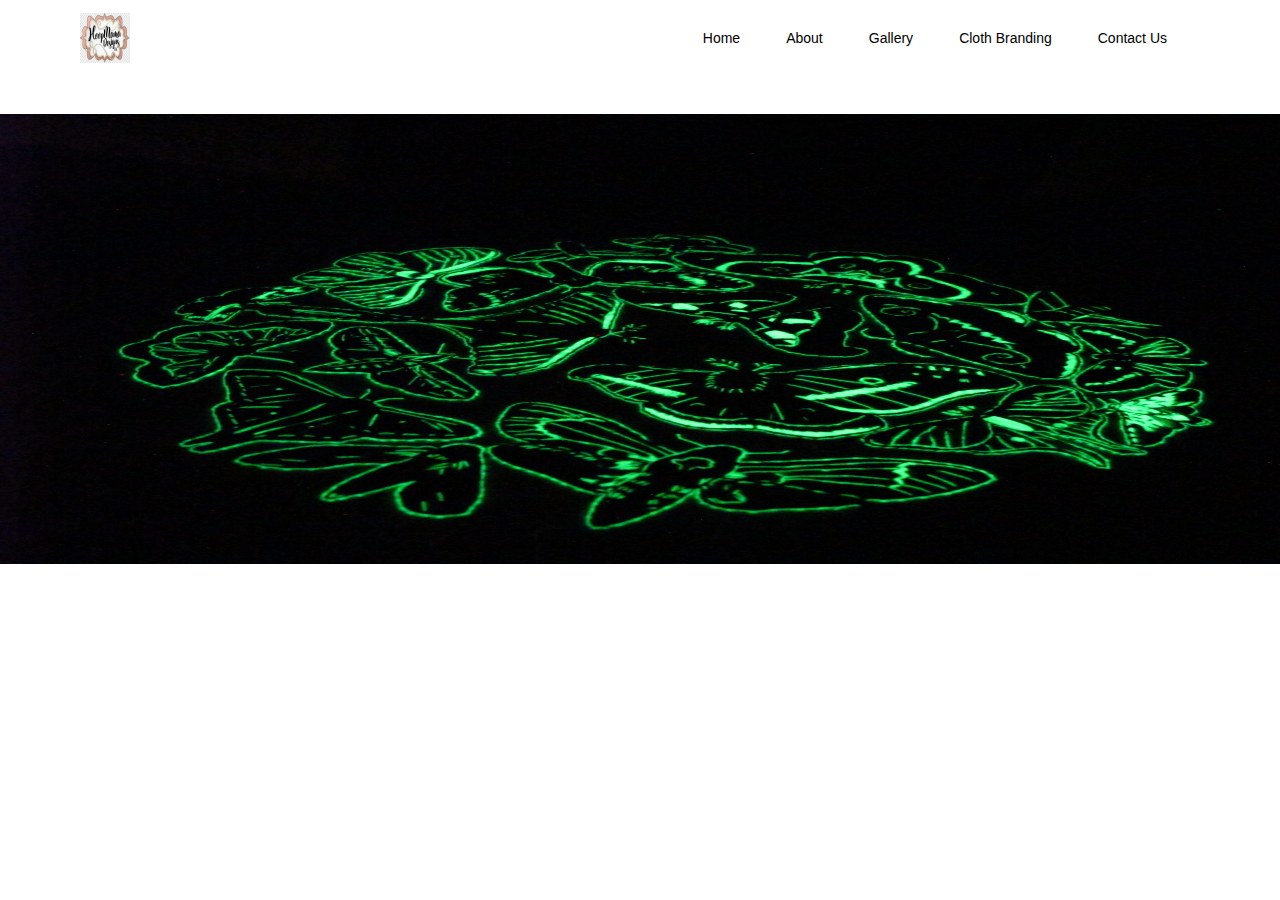
<file: webpages/about.html>
<!DOCTYPE html>

<head>
    <meta name="viewport" content="width=device-width, initial-scale=1">
    <link rel="stylesheet" href="https://maxcdn.bootstrapcdn.com/bootstrap/4.3.1/css/bootstrap.min.css">
    <link rel="stylesheet" href="https://use.fontawesome.com/releases/v5.6.3/css/all.css" integrity="sha384-UHRtZLI+pbxtHCWp1t77Bi1L4ZtiqrqD80Kn4Z8NTSRyMA2Fd33n5dQ8lWUE00s/" crossorigin="anonymous">
</head>
<link rel="stylesheet" href="/css/style.css">
</head>

<body>
    <div class="website-header">
        <nav class="navbar navbar-expand-lg bg-white">
            <!-- Brand/logo -->
            <a class="navbar-brand" href="#">
                <img src="/images/logo.jpg" alt="logo">
            </a>
            <button class="navbar-toggler" type="button" data-toggle="collapse" data-target="#navbarSupportedContent" aria-controls="navbarSupportedContent" aria-expanded="false" aria-label="Toggle navigation">
                <span class="navbar-toggler-icon"></span>
              </button>
            <div class="collapse navbar-collapse" id="navbarSupportedContent">
                <ul class="navbar-nav ml-auto">
                    <li class="nav-item"><a class="nav-link" href="/index.html">Home</a></li>
                    <li class="nav-item"><a class="nav-link" href="about.html">About</a></li>
                    <li class="nav-item "><a class="nav-link" href="gallery.html">Gallery</a>
                    </li>
                    <li class="nav-item"><a class="nav-link" href="cloth-branding.html">Cloth Branding</a></a>
                    </li>
                    <li class="nav-item "><a class="nav-link" href="contact.html">Contact Us</a>
                    </li>
                    <li><i class="fas fa-search"></i></li>
                </ul>
            </div>
        </nav>
    </div>
    <div class="about-us">
        <div class="row">
            <div class="col-md-12">
                <img src="/images/about.jpg" alt="About" class="img-fluid w-100 about-img" />
            </div>

        </div>
        <!-- <div class="about-text">
            <h2><span class="undrline-red">Embroidery</h2>
        
                <p id="embroidery-text">Lorem Ipsum is simply dummy text of the printing and typesetting industry. Lorem Ipsum has been the industry's standard dummy text ever since the 1500s, when an unknown printer took a galley of type and scrambled it </p>
        </div> -->
    </div>
    <script src="https://ajax.googleapis.com/ajax/libs/jquery/3.5.1/jquery.min.js"></script>
    <script src="https://cdnjs.cloudflare.com/ajax/libs/popper.js/1.16.0/umd/popper.min.js"></script>
    <script src="https://maxcdn.bootstrapcdn.com/bootstrap/4.3.1/js/bootstrap.min.js"></script>
</body>

</html>
</file>
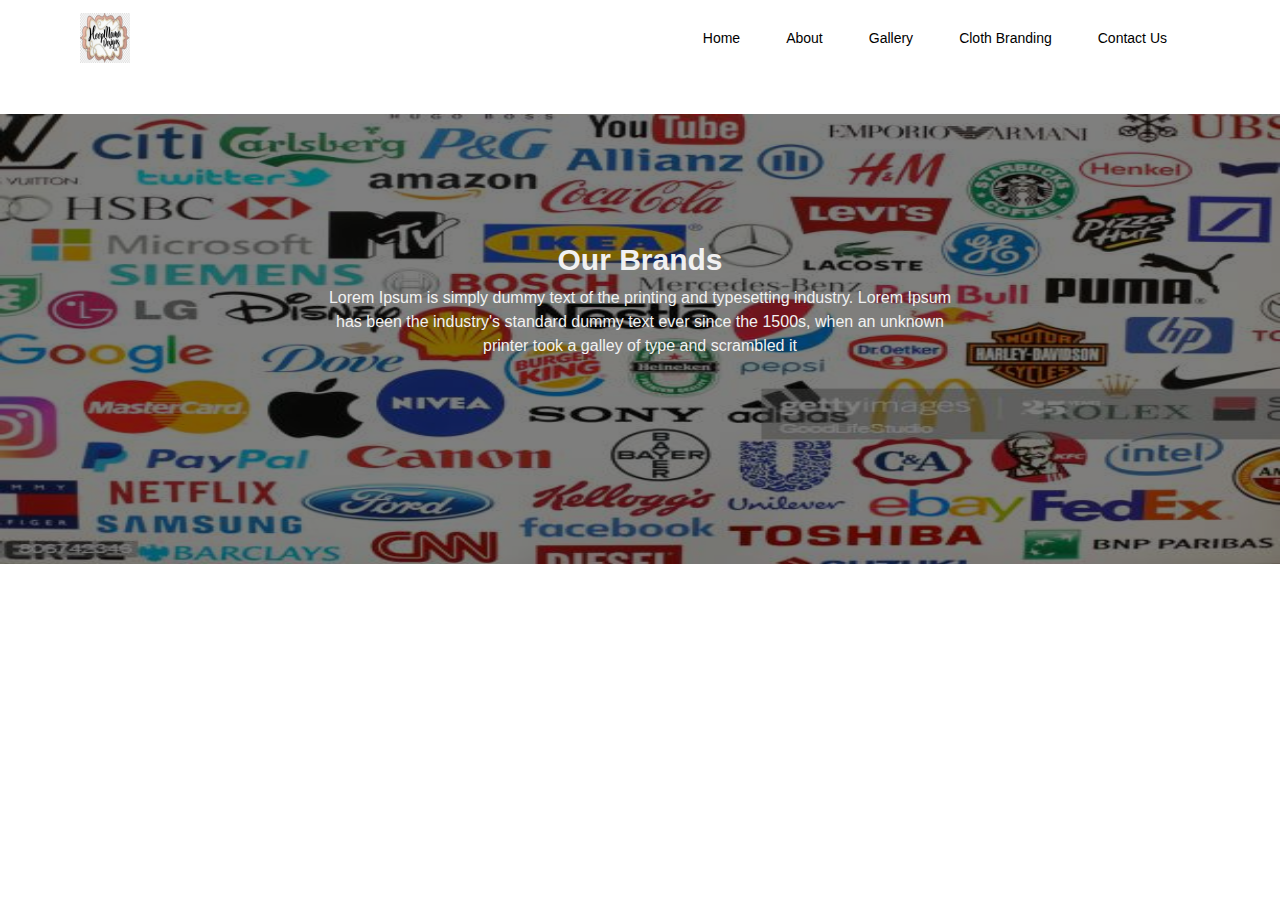
<file: webpages/cloth-branding.html>
<!DOCTYPE html>

<head>
    <meta name="viewport" content="width=device-width, initial-scale=1">
    <link rel="stylesheet" href="https://maxcdn.bootstrapcdn.com/bootstrap/4.3.1/css/bootstrap.min.css">
    <link rel="stylesheet" href="https://use.fontawesome.com/releases/v5.6.3/css/all.css" integrity="sha384-UHRtZLI+pbxtHCWp1t77Bi1L4ZtiqrqD80Kn4Z8NTSRyMA2Fd33n5dQ8lWUE00s/" crossorigin="anonymous">
</head>
<link rel="stylesheet" href="/css/style.css">
</head>

<body>
    <div class="website-header">
        <nav class="navbar navbar-expand-lg bg-white">
            <!-- Brand/logo -->
            <a class="navbar-brand" href="#">
                <img src="/images/logo.jpg" alt="logo">
            </a>
            <button class="navbar-toggler" type="button" data-toggle="collapse" data-target="#navbarSupportedContent" aria-controls="navbarSupportedContent" aria-expanded="false" aria-label="Toggle navigation">
                <span class="navbar-toggler-icon"></span>
              </button>
            <div class="collapse navbar-collapse" id="navbarSupportedContent">
                <ul class="navbar-nav ml-auto">
                    <li class="nav-item"><a class="nav-link" href="/index.html">Home</a></li>
                    <li class="nav-item"><a class="nav-link" href="about.html">About</a></li>
                    <li class="nav-item "><a class="nav-link" href="gallery.html">Gallery</a>
                    </li>
                    <li class="nav-item"><a class="nav-link" href="cloth-branding.html">Cloth Branding</a></a>
                    </li>
                    <li class="nav-item "><a class="nav-link" href="contact.html">Contact Us</a>
                    </li>
                    <li><i class="fas fa-search"></i></li>
                </ul>
            </div>
        </nav>
    </div>
    <div class="gallery">
        <div class="row">
            <div class="col-md-12">
                <img src="/images/brand.jpg" alt="About" class="img-fluid w-100 about-img" />
            </div>

        </div>
        <div class="transparent-text">
            <h2 id="gallery-h2">Our Brands</h2>

            <p id="embroidery-text">Lorem Ipsum is simply dummy text of the printing and typesetting industry. Lorem Ipsum has been the industry's standard dummy text ever since the 1500s, when an unknown printer took a galley of type and scrambled it </p>
        </div>
    </div>
    <script src="https://ajax.googleapis.com/ajax/libs/jquery/3.5.1/jquery.min.js"></script>
    <script src="https://cdnjs.cloudflare.com/ajax/libs/popper.js/1.16.0/umd/popper.min.js"></script>
    <script src="https://maxcdn.bootstrapcdn.com/bootstrap/4.3.1/js/bootstrap.min.js"></script>
</body>

</html>
</file>
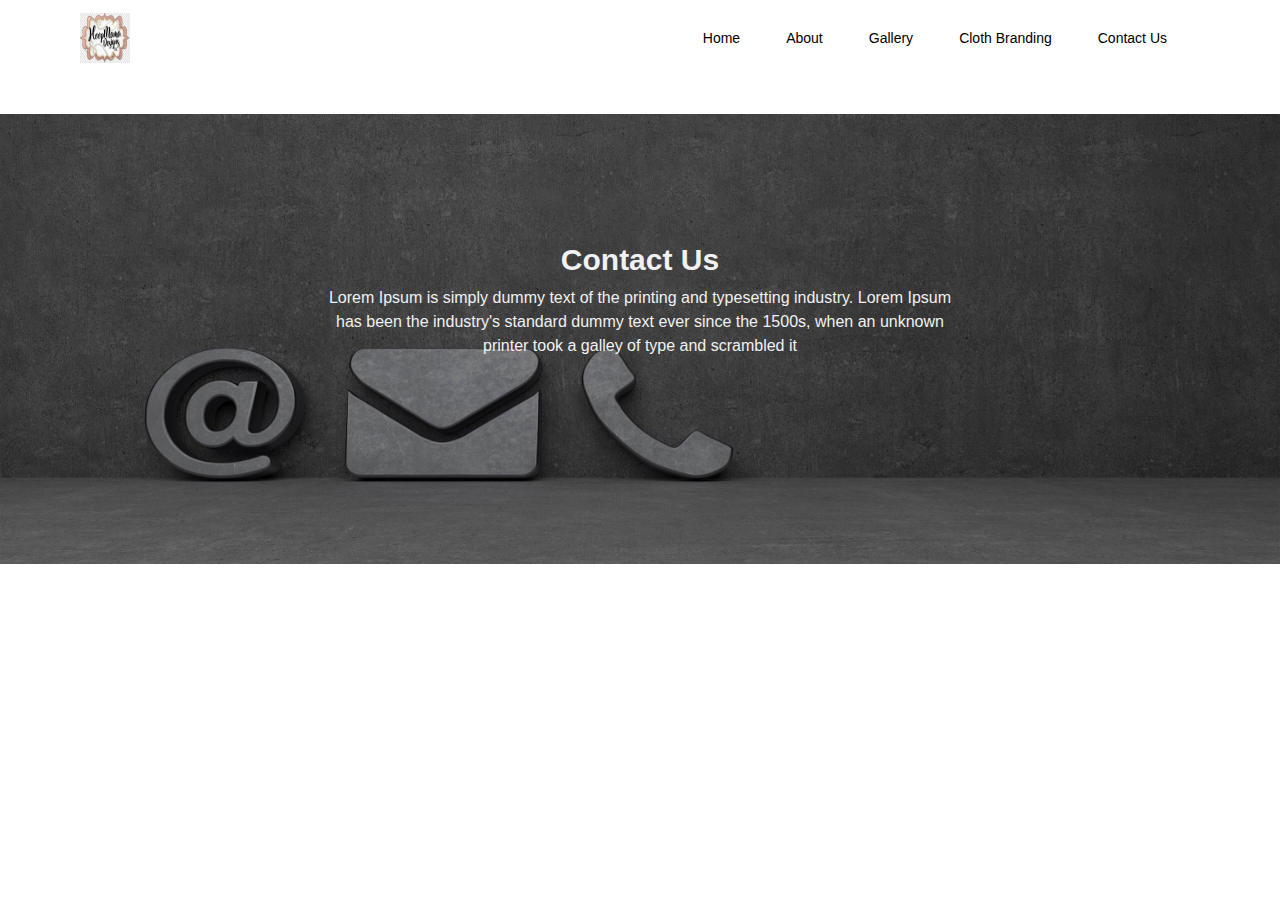
<file: webpages/contact.html>
<!DOCTYPE html>

<head>
    <meta name="viewport" content="width=device-width, initial-scale=1">
    <link rel="stylesheet" href="https://maxcdn.bootstrapcdn.com/bootstrap/4.3.1/css/bootstrap.min.css">
    <link rel="stylesheet" href="https://use.fontawesome.com/releases/v5.6.3/css/all.css" integrity="sha384-UHRtZLI+pbxtHCWp1t77Bi1L4ZtiqrqD80Kn4Z8NTSRyMA2Fd33n5dQ8lWUE00s/" crossorigin="anonymous">
</head>
<link rel="stylesheet" href="/css/style.css">
</head>

<body>
    <div class="website-header">
        <nav class="navbar navbar-expand-lg bg-white">
            <!-- Brand/logo -->
            <a class="navbar-brand" href="#">
                <img src="/images/logo.jpg" alt="logo">
            </a>
            <button class="navbar-toggler" type="button" data-toggle="collapse" data-target="#navbarSupportedContent" aria-controls="navbarSupportedContent" aria-expanded="false" aria-label="Toggle navigation">
                <span class="navbar-toggler-icon"></span>
              </button>
            <div class="collapse navbar-collapse" id="navbarSupportedContent">
                <ul class="navbar-nav ml-auto">
                    <li class="nav-item"><a class="nav-link" href="/index.html">Home</a></li>
                    <li class="nav-item"><a class="nav-link" href="about.html">About</a></li>
                    <li class="nav-item "><a class="nav-link" href="gallery.html">Gallery</a>
                    </li>
                    <li class="nav-item"><a class="nav-link" href="cloth-branding.html">Cloth Branding</a></a>
                    </li>
                    <li class="nav-item "><a class="nav-link" href="contact.html">Contact Us</a>
                    </li>
                    <li><i class="fas fa-search"></i></li>
                </ul>
            </div>
        </nav>
    </div>
    <div class="gallery">
        <div class="row">
            <div class="col-md-12">
                <img src="/images/contact.jpg" alt="About" class="img-fluid w-100 about-img" />
            </div>

        </div>
        <div class="transparent-text">
            <h2 id="gallery-h2">Contact Us</h2>

            <p id="embroidery-text">Lorem Ipsum is simply dummy text of the printing and typesetting industry. Lorem Ipsum has been the industry's standard dummy text ever since the 1500s, when an unknown printer took a galley of type and scrambled it </p>
        </div>
    </div>
    <script src="https://ajax.googleapis.com/ajax/libs/jquery/3.5.1/jquery.min.js"></script>
    <script src="https://cdnjs.cloudflare.com/ajax/libs/popper.js/1.16.0/umd/popper.min.js"></script>
    <script src="https://maxcdn.bootstrapcdn.com/bootstrap/4.3.1/js/bootstrap.min.js"></script>
</body>

</html>
</file>
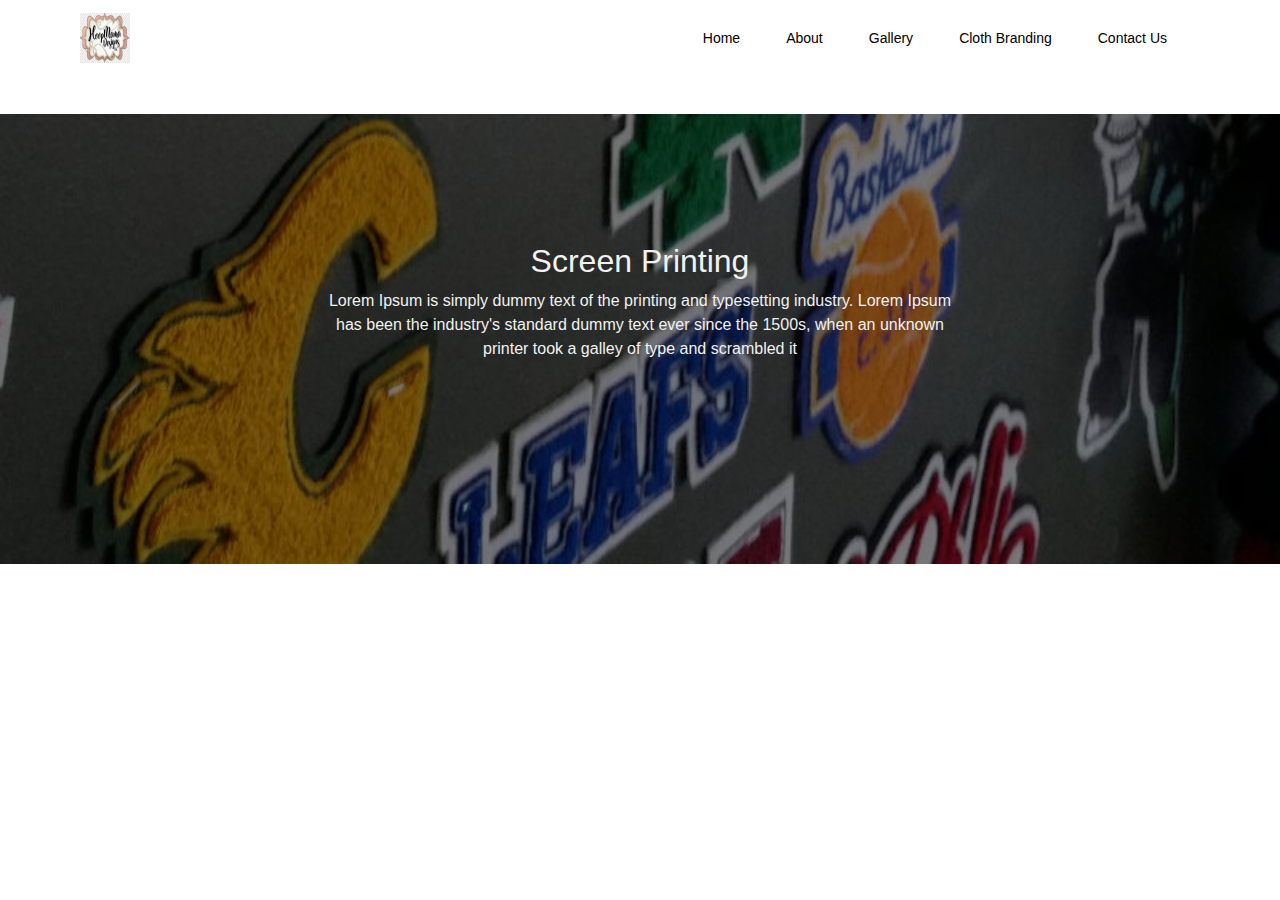
<file: webpages/gallery.html>
<!DOCTYPE html>

<head>
    <meta name="viewport" content="width=device-width, initial-scale=1">
    <link rel="stylesheet" href="https://maxcdn.bootstrapcdn.com/bootstrap/4.3.1/css/bootstrap.min.css">
    <link rel="stylesheet" href="https://use.fontawesome.com/releases/v5.6.3/css/all.css" integrity="sha384-UHRtZLI+pbxtHCWp1t77Bi1L4ZtiqrqD80Kn4Z8NTSRyMA2Fd33n5dQ8lWUE00s/" crossorigin="anonymous">
</head>
<link rel="stylesheet" href="/css/style.css">
</head>

<body>
    <div class="website-header">
        <nav class="navbar navbar-expand-lg bg-white">
            <!-- Brand/logo -->
            <a class="navbar-brand" href="#">
                <img src="/images/logo.jpg" alt="logo">
            </a>
            <button class="navbar-toggler" type="button" data-toggle="collapse" data-target="#navbarSupportedContent" aria-controls="navbarSupportedContent" aria-expanded="false" aria-label="Toggle navigation">
                <span class="navbar-toggler-icon"></span>
              </button>
            <div class="collapse navbar-collapse" id="navbarSupportedContent">
                <ul class="navbar-nav ml-auto">
                    <li class="nav-item"><a class="nav-link" href="/index.html">Home</a></li>
                    <li class="nav-item"><a class="nav-link" href="about.html">About</a></li>
                    <li class="nav-item "><a class="nav-link" href="gallery.html">Gallery</a>
                    </li>
                    <li class="nav-item"><a class="nav-link" href="cloth-branding.html">Cloth Branding</a></a>
                    </li>
                    <li class="nav-item "><a class="nav-link" href="contact.html">Contact Us</a>
                    </li>
                    <li><i class="fas fa-search"></i></li>
                </ul>
            </div>
        </nav>
    </div>
    <div class="gallery">
        <div class="row">
            <div class="col-md-12">
                <img src="/images/gallery.jpg" alt="About" class="img-fluid w-100 about-img" />
            </div>

        </div>
        <div class="transparent-text">
            <h2>Screen Printing</h2>

            <p id="embroidery-text">Lorem Ipsum is simply dummy text of the printing and typesetting industry. Lorem Ipsum has been the industry's standard dummy text ever since the 1500s, when an unknown printer took a galley of type and scrambled it </p>
        </div>
    </div>
    <script src="https://ajax.googleapis.com/ajax/libs/jquery/3.5.1/jquery.min.js"></script>
    <script src="https://cdnjs.cloudflare.com/ajax/libs/popper.js/1.16.0/umd/popper.min.js"></script>
    <script src="https://maxcdn.bootstrapcdn.com/bootstrap/4.3.1/js/bootstrap.min.js"></script>
</body>

</html>
</file>
<file: css/style.css>
.index-main {
  margin-top: 5% !important;
}

.img-embroidery {
  height: min-content;
  width: 100%;
  height: 450px;
}

.main-text {
  height: 1px;
  display: flex;
  flex-direction: column;
  margin-top: 5%;
}
.main-text h1 {
  font-size: 70px;
}
.main-text h2 {
  font-size: 50px;
}
.main-text #embroidery-text {
  text-align: justify;
  margin: 0 30% 0 0;
}

@media only screen and (max-width: 600px) {
  h1,
h2,
#embroidery-text {
    width: 100%;
  }

  h1 {
    margin: 20px 0;
  }

  .navbar-toggler-icon {
    background-image: url("../images/menu.jpg");
  }

  .navbar-collapse {
    background-color: white;
    z-index: 16;
  }
}
.nav-links-section {
  width: 100%;
  display: flex;
  justify-content: flex-end;
}

.navbar-nav a {
  color: black;
  font-size: 14px !important;
}
.navbar-nav a:hover {
  border-bottom: solid 1px #b92525;
}
.navbar-nav a:active {
  border-bottom: solid 1px #b92525;
}
.navbar-nav i {
  width: 40px;
  height: 20px;
  margin: 10px 0 0 10px;
}
.navbar-nav .nav-item {
  margin: 0 15px;
  text-align: right;
}

.navbar-brand img {
  height: 50px;
  width: 50px;
}

.website-header {
  margin: 0;
  padding: 0 5%;
}

.index-main {
  margin: 3%;
  padding: 0 5%;
}

body {
  margin: 0;
  padding: 0;
}

.undrline-red {
  border-bottom: solid 1px #b92525;
}

.no-padding {
  padding-left: 0;
  padding-right: 0;
}

.about-us {
  margin-top: 3%;
  position: relative;
  text-align: center;
  color: white;
}

.about-img {
  background-size: cover;
  height: 450px;
}

.about-text {
  position: absolute;
  top: 50%;
  left: 50%;
  transform: translate(-50%, -50%);
}

.gallery {
  margin-top: 3%;
  position: relative;
  text-align: center;
  color: white;
}

#gallery-h2 {
  font-weight: bolder;
  font-size: 30px;
}

.transparent-text {
  position: absolute;
  top: 50%;
  left: 50%;
  padding: 10% 25%;
  transform: translate(-50%, -50%);
  background: black;
  /* Fallback color */
  background: rgba(0, 0, 0, 0.5);
  /* Black background with 0.5 opacity */
  color: #f1f1f1;
  width: 100%;
  height: 100%;
}

/*# sourceMappingURL=style.css.map */
</file>
